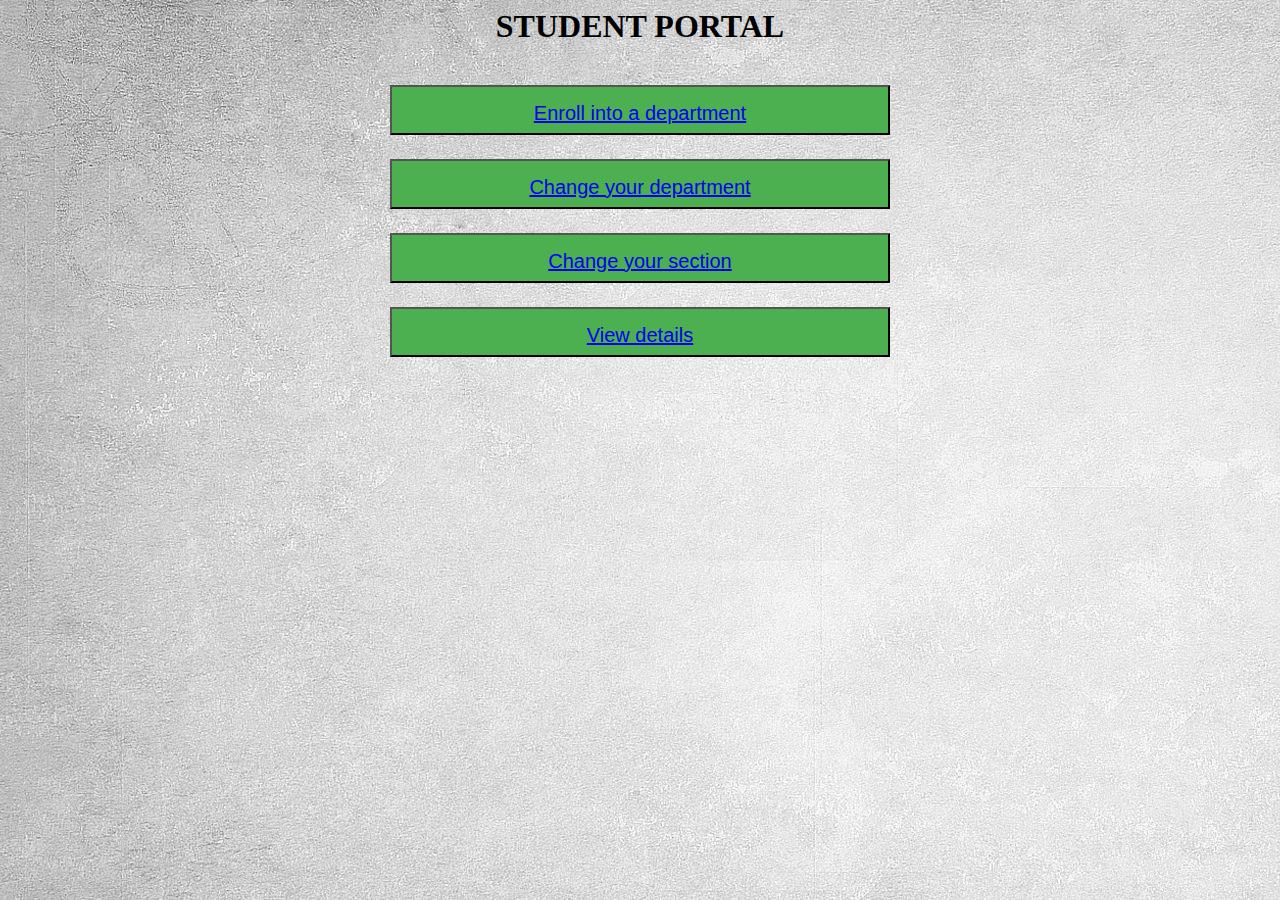
<file: milestone2/index.html>
<html lang="en">
  <head>
    <meta charset="UTF-8">
    <title>Student Portal</title>
  </head>
<body>
    <h3 align="center"><font size="6">STUDENT PORTAL</font></h3>
    <form action="/student_portal" method="POST" accept-charset="utf-8">
<br>
    <div align="center">
        <button class="button"><a href="enroll_dept.html">Enroll into a department</a></button>
    </div>
<br>
    <div align="center">
        <button class="button1"><a href="req_dept_change.html">Change your department</a></button>
    </div>
<br>
    <div align="center">
         <button class="button2"><a href="req_section_change.html">Change your section</a></button>
    </div>
<br>
    <div align="center">
      <button class="button3"><a href="view_dept_details.html">View details</a></button>
</div>
   <style>
body{
background-image:url('image1.jpg');
}

.button {
font-size: 20px;
background-color: #4CAF50;
height: 50px;
width: 500px;
margin: 3px 2px;
 padding: 15px 32px;
 }
.button1 {
font-size: 20px;
height: 50px;
width: 500px;
background-color: #4CAF50;
margin: 3px 2px;
 padding: 15px 32px;
}
.button2 {
font-size: 20px;
height: 50px;
width: 500px;
background-color: #4CAF50;
margin: 3px 2px;
 padding: 15px 32px;
}
.button3 {
font-size: 20px;
background-color: #4CAF50;
height: 50px;
width: 500px;
margin: 3px 2px;
 padding: 15px 32px;
 }
</style>
      
   </form>
   </body>
   </html>
</file>
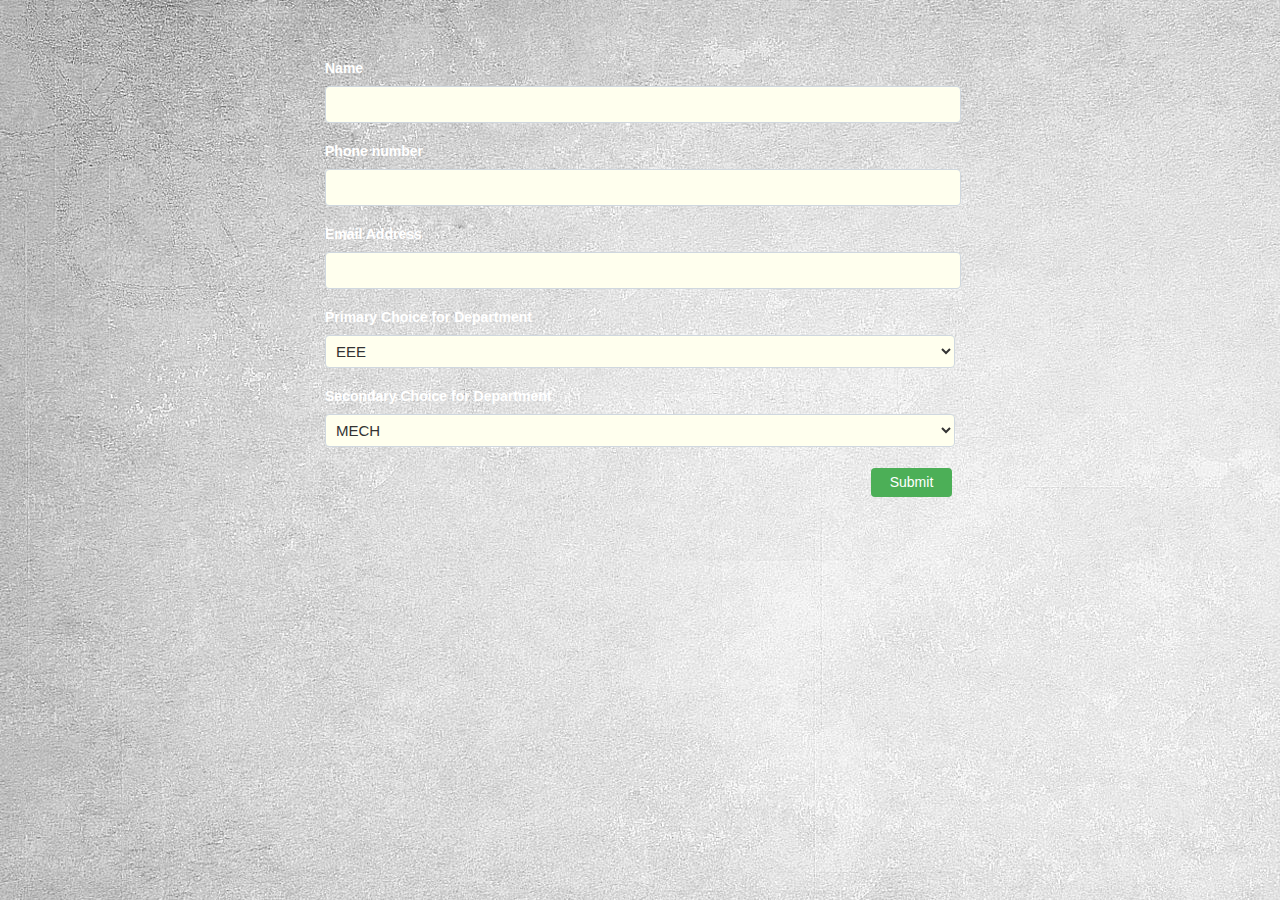
<file: module3/src/index.html>
<!DOCTYPE html>
<html>
  <head>
    <title>College Registration </title>
    <link rel="stylesheet" type="text/css" href="style.css">
  </head>
  <body >
    <form class="registration-form">
      <div class="form-group">
        <label class="sab">Name </label>
        <input type="text" name="name" required>
      </div>
      <div>
        <label class="sab">Phone number </label>
        <input type="number" name="phno" required>
      </div>
      <div>
        <label class="sab">Email Address </label>
        <input type="email" name="emailaddress" required>
      </div>
      <div>
        <label class="sab">Primary Choice for Department </label>
        <select name="department1" class="department">
          <option value="EEE">EEE</option>
          <option value="MECH">MECH</option>
          <option value="CSE">CSE</option>
          <option value="CIVIL">CIVIL</option>
        </select>
      </div>
      <div>
        <label class="sab">Secondary Choice for Department </label>
        <select name="department2" class="department">
          <option value="EEE" disabled>EEE</option>
          <option value="MECH">MECH</option>
          <option value="CSE">CSE</option>
          <option value="CIVIL">CIVIL</option>
        </select>
      </div>
      <button class="button" type="submit"> Submit </button>
    </form>
    <div id="results" class="results-section hide"></div>
    <script src="script.js"></script>
  </body>
</html>
</file>
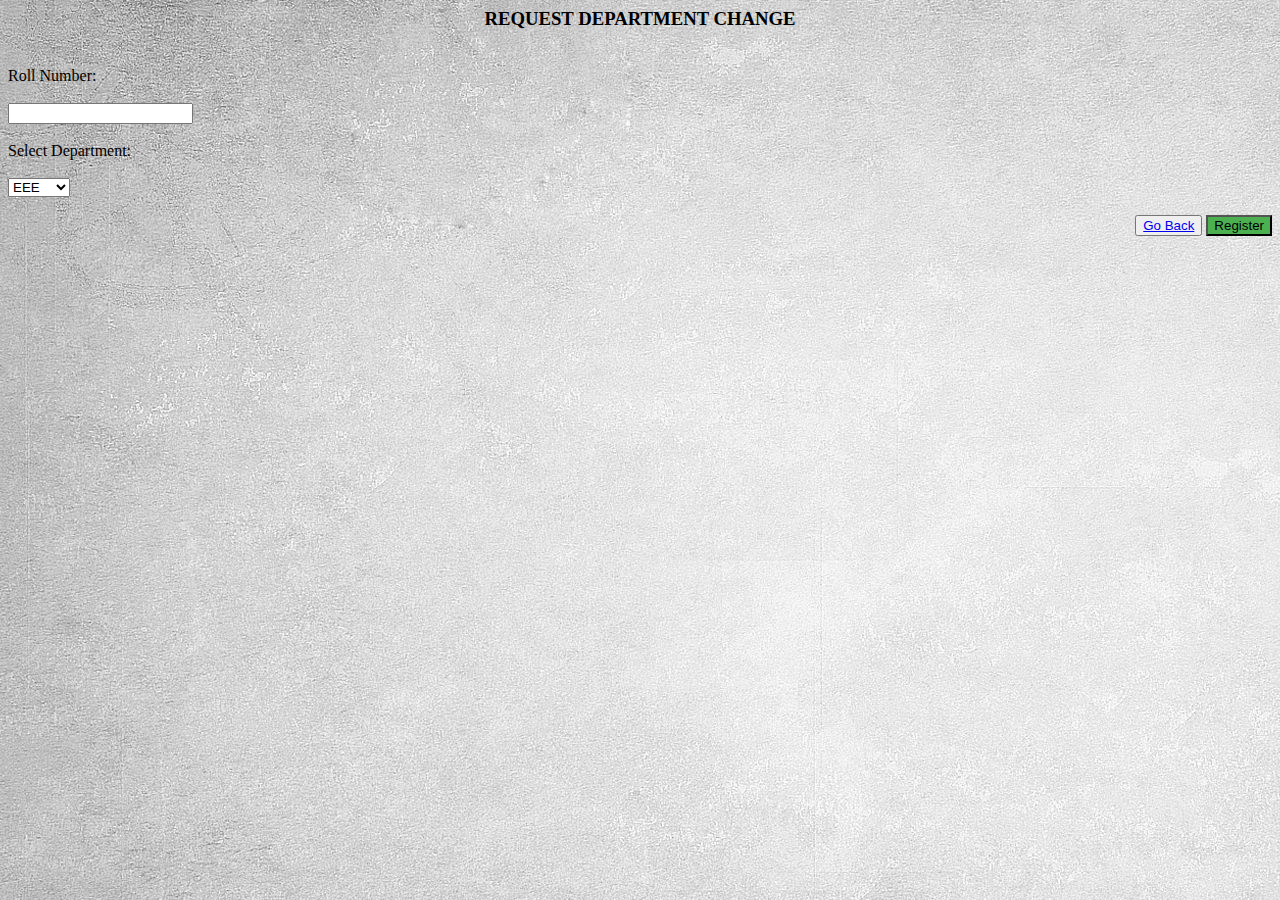
<file: milestone2/change_dept.html>
<html lang="en">
  <head>
    <meta charset="UTF-8">
    <title>Student Portal</title>
  </head>
<body>
    <h3 align="center">REQUEST DEPARTMENT CHANGE</h3>
    <form action="/student_portel_department_change" method="POST" accept-charset="utf-8">
<br>    
<div>
        <label for="rno">Roll Number:</n></label>
    </div>
<br>
     <div>
        <input type="text" id="name"/>
      </div>
<br>
     <div>
        <label for="department">Select Department:</label>
     </div>
<br>
     <div>
        <select id="department">
          <option value="electrical">EEE</option>
          <option value="computerscience">CSE</option>
          <option value="mechanical">MECH</option>
          <option value="civil">CIVIL</option>
        </select>
      </div>
<br>
      <style>
body{
background-image:url('image1.jpg');
}
.button2 {background-color: #4CAF50;}
</style>
      <div align="right">
        <button class="button"><a href="http://student_portal.html" target="_blank">Go Back</a></button>
        <button class="button button2">Register</button>
      </div>
      </form>
      </body>
      </html>
</file>
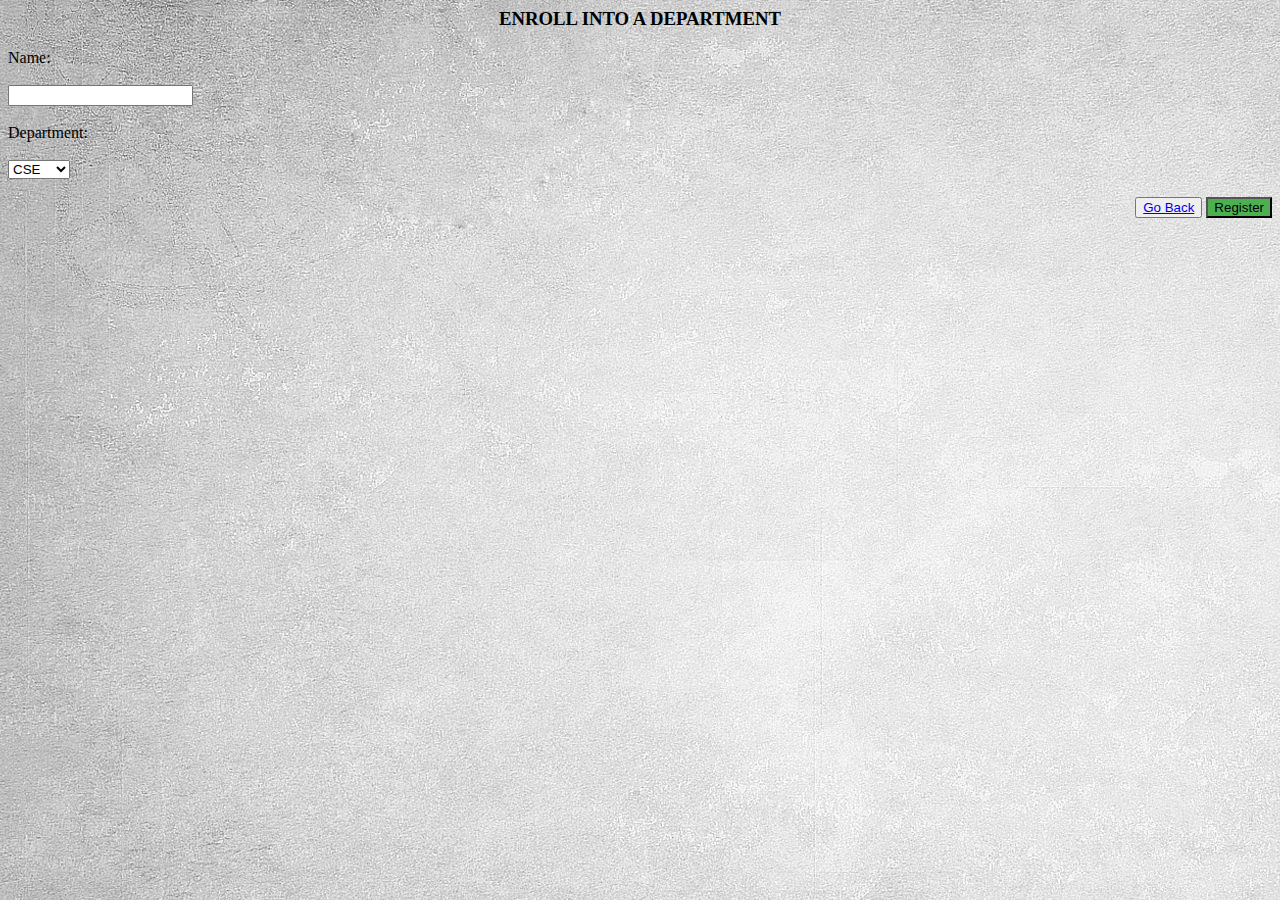
<file: milestone2/enroll_department.html>
<html lang="en">
  <head>
    <meta charset="UTF-8">
    <title>Student Portal</title>
  </head>
<body>
    <h3 align="center">ENROLL INTO A DEPARTMENT</h3>
    <form action="/student_portel_department_enroll" method="POST" accept-charset="utf-8">
    <div>
        <label for="name">Name:</n></label><br>
     </div>
<br>
     <div>
        <input type="text" id="name"/><br>
      </div>
<br>
     <div>
        <label for="department">Department:</label><br>
      </div>
<br>
<div>
</div>
     <div>
        <select id="department">
          <option value="computerscience">CSE</option>
          <option value="electrical">EEE</option>
          <option value="mechanical">MECH</option>
          <option value="civil">CIVIL</option>
        </select>
      </div>
<br>
<style>
body{
background-image:url('image1.jpg');
}
.button2 {background-color: #4CAF50;}
</style>
      <div align="right">
        <button class="button"><a href="http://student_portal.html" target="_blank">Go Back</a></button>
        <button class="button button2">Register</button>
      </div>
      </form>
      </body>
      </html>
</file>
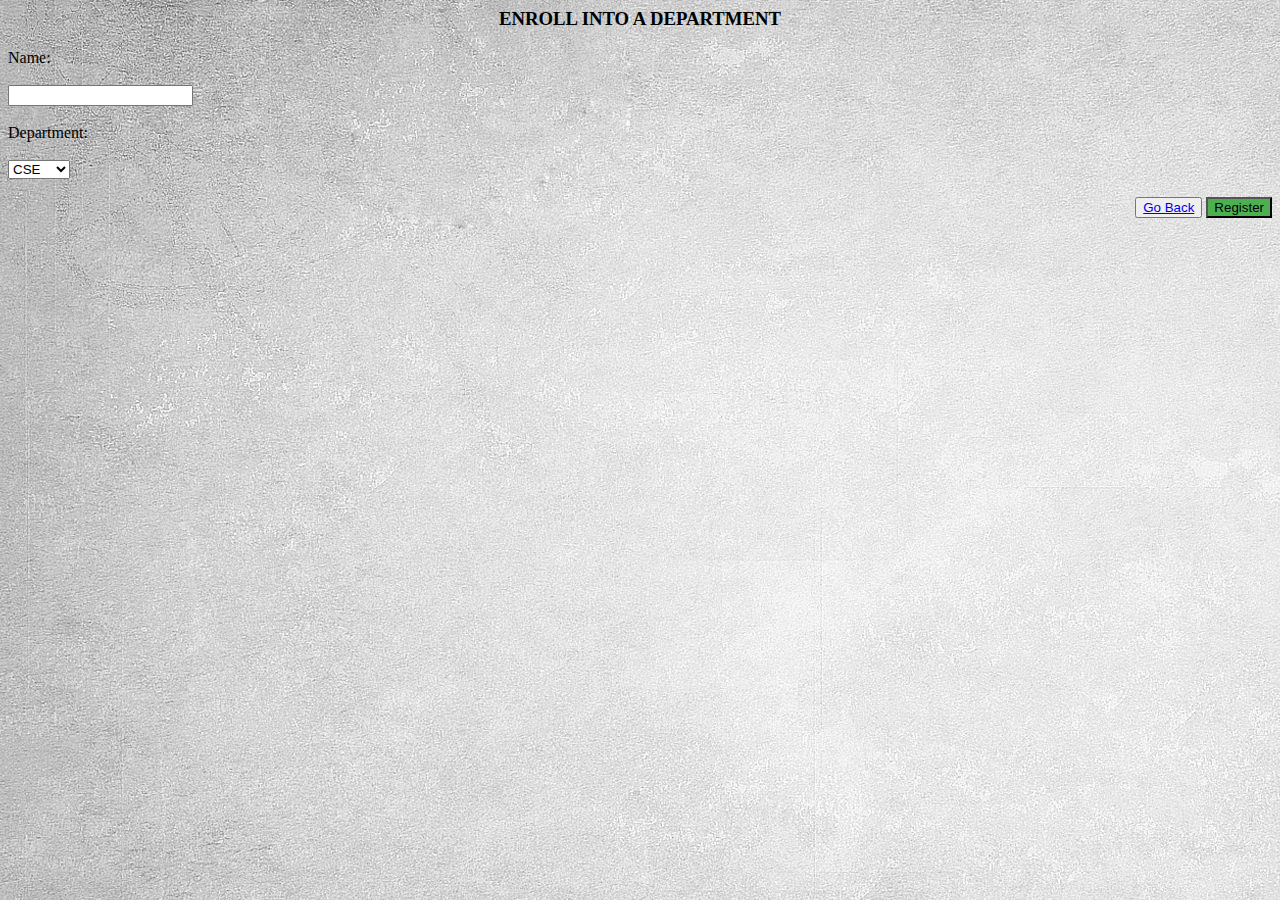
<file: milestone2/enroll_dept.html>
<html lang="en">
  <head>
    <meta charset="UTF-8">
    <title>Student Portal</title>
  </head>
<body>
    <h3 align="center">ENROLL INTO A DEPARTMENT</h3>
    <form action="/enroll_dept" method="POST" accept-charset="utf-8">
    <div>
        <label for="name">Name:</n></label><br>
     </div>
<br>
     <div>
        <input type="text" id="name"/><br>
      </div>
<br>
     <div>
        <label for="department">Department:</label><br>
      </div>
<br>
<div>
</div>
     <div>
        <select id="department">
          <option value="computerscience">CSE</option>
          <option value="electrical">EEE</option>
          <option value="mechanical">MECH</option>
          <option value="civil">CIVIL</option>
        </select>
      </div>
<br>
<style>
body{
background-image:url('image1.jpg');
}
.button2 {
background-color: #4CAF50;
}
</style>
      <div align="right">
        <button class="button"><a href="index.html">Go Back</a></button>
        <button class="button button2">Register</button>
      </div>
      </form>
      </body>
      </html>
</file>
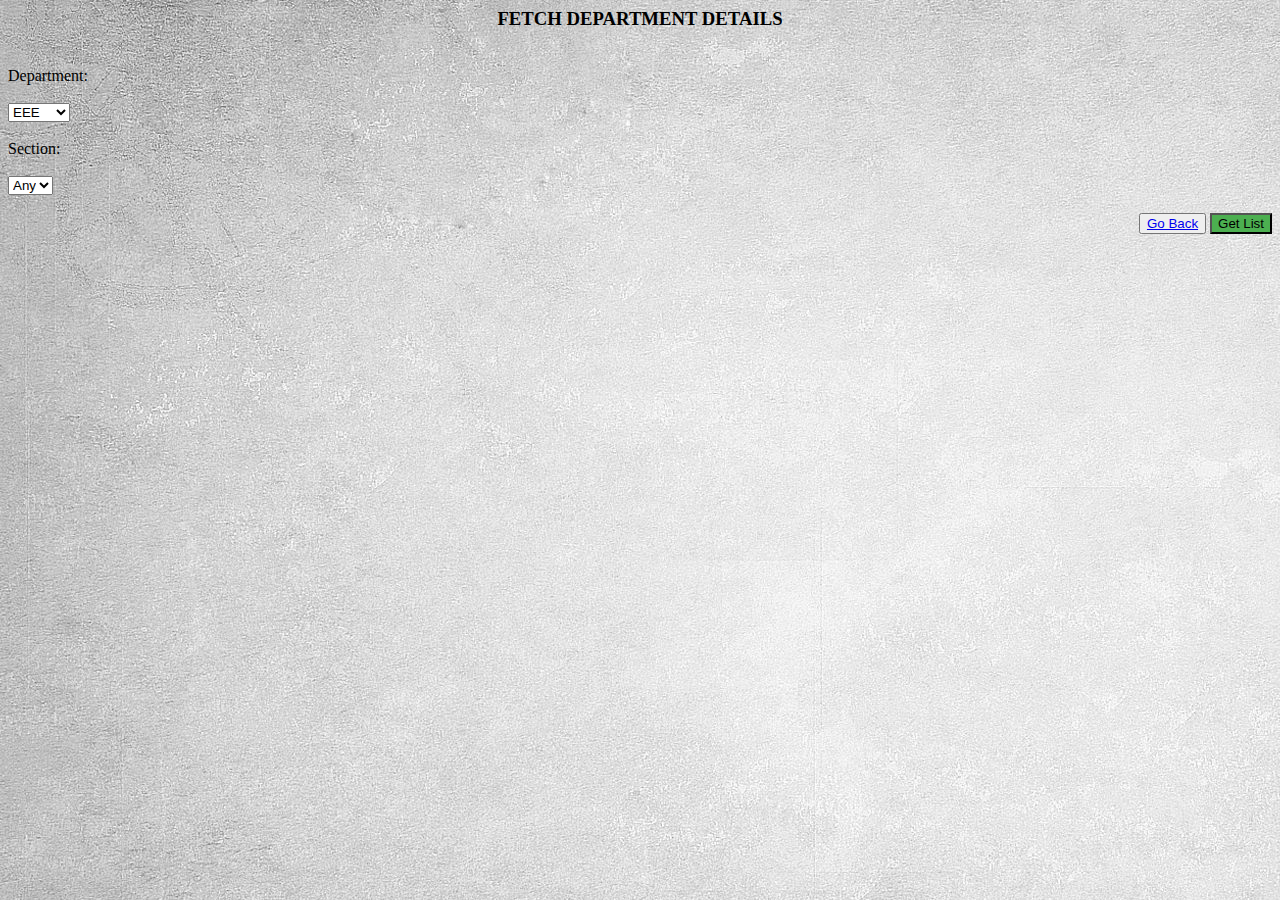
<file: milestone2/fetch_dept_details.html>
<html lang="en">
  <head>
    <meta charset="UTF-8">
    <title>STUDENT PORTAL</title>
  </head>
<body>
    <h3 align="center">FETCH DEPARTMENT DETAILS</h3>
    <br>
<form action="/fetch_dept_details" method="POST" accept-charset="utf-8">
    <div>
        <label for="department">Department:</label>
    </div>
<br>
    <div>
        <select id="department">
          <option value="electrical">EEE</option>
          <option value="computerscience">CSE</option>
          <option value="mechanical">MECH</option>
          <option value="civil">CIVIL</option>
        </select>
      </div>
<br>
      <div>
      <label for="section">Section:</label>
      </div>
<br>
      <div>
        <select id="section_select">
          <option value="any">Any</option>
          <option value="a_section">A</option>
          <option value="b_section">B</option>
          <option value="c_section">C</option>
        </select>
      </div>
<br>
       <style>
body{
background-image:url('image1.jpg');
}
.button2 {background-color: #4CAF50;}
</style>
      <div align="right">
        <button class="button"><a href="index.html">Go Back</a></button>
        <button class="button button2">Get List</button>
      </div> 
      </form>
      </body>
      </html>
</file>
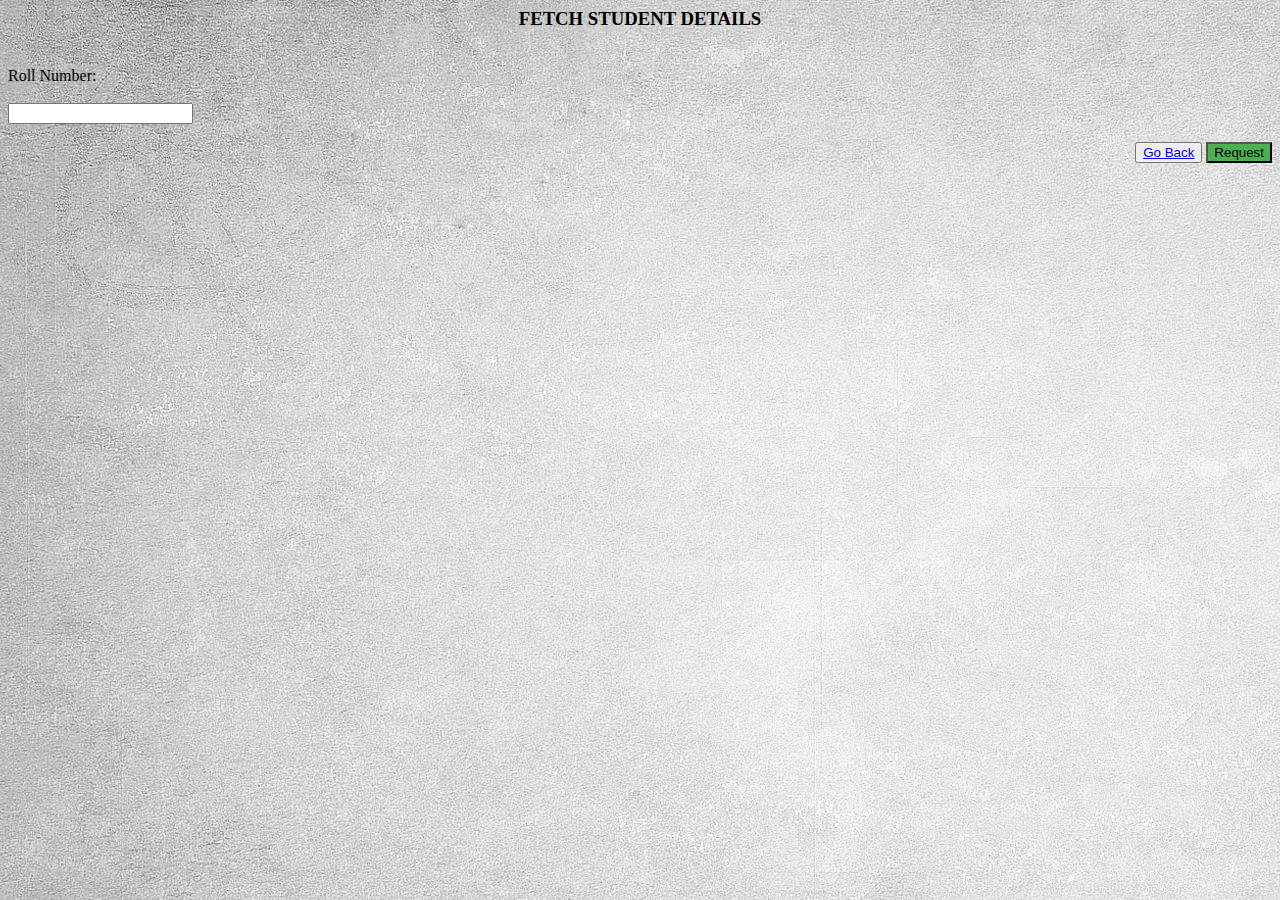
<file: milestone2/fetch_student_details.html>
<html lang="en">
  <head>
    <meta charset="UTF-8">
    <title>Student Portal</title>
  </head>
<body>
    <h3 align="center">FETCH STUDENT DETAILS</h3>
    <form action="/fetch_student_details" method="POST" accept-charset="utf-8">
    <br>
    <div>
    <label for="rno">Roll Number:</n></label>
    </div>
<br>
    <div>
        <input type="text" id="name"/>
    </div>
    <style>
body{
background-image:url('image1.jpg');
}
.button2 {background-color: #4CAF50;}
</style>
<br>
      <div align="right">
        <button class="button"><a href="http://student_portal.html" target="_blank">Go Back</a></button>
        <button class="button button2">Request</button>
      </div>
      </form>
      </body>
      </html>
</file>
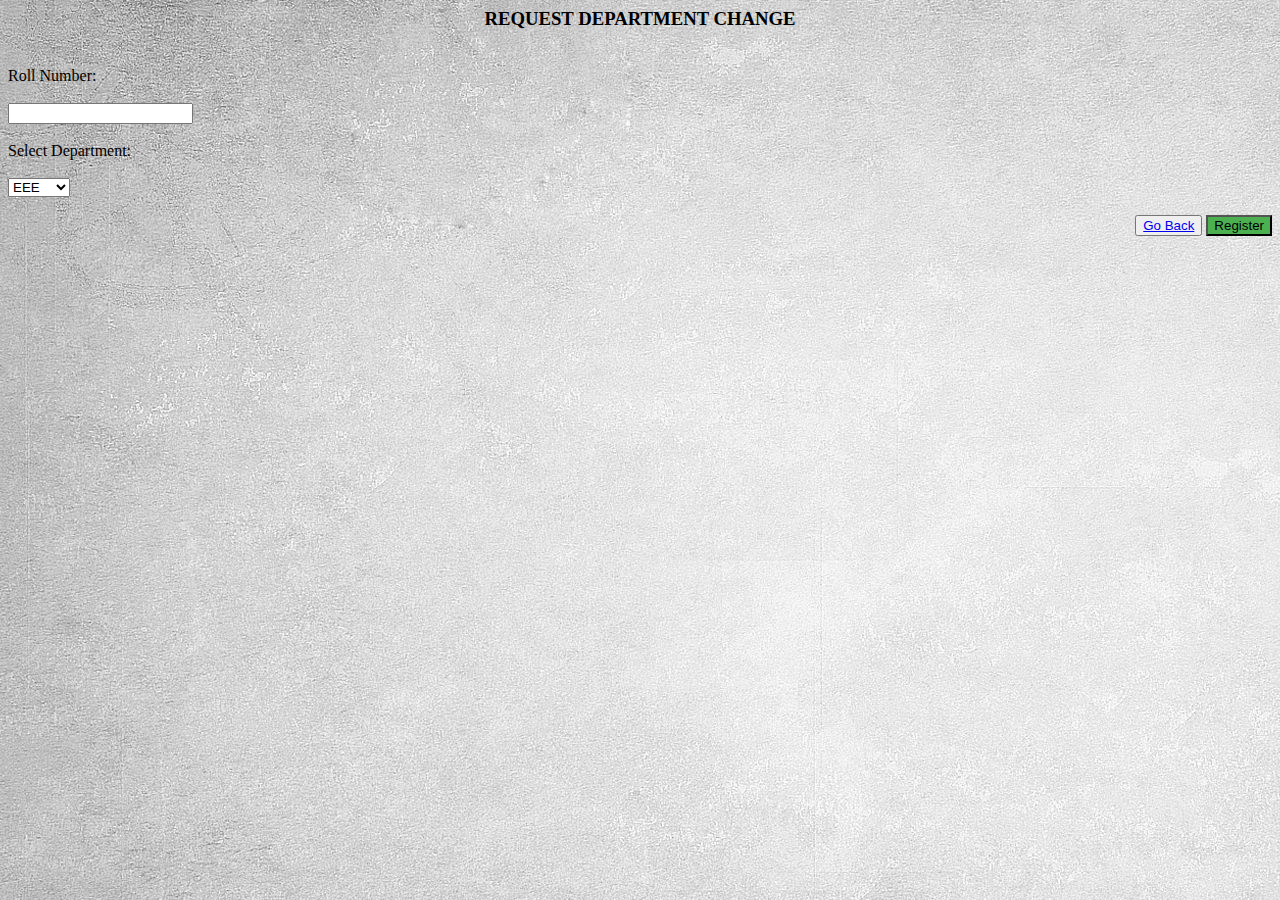
<file: milestone2/req_dept_change.html>
<html lang="en">
  <head>
    <meta charset="UTF-8">
    <title>Student Portal</title>
  </head>
<body>
    <h3 align="center">REQUEST DEPARTMENT CHANGE</h3>
    <form action="/student_portel_department_change" method="POST" accept-charset="utf-8">
<br>    
<div>
        <label for="rno">Roll Number:</n></label>
    </div>
<br>
     <div>
        <input type="text" id="name"/>
      </div>
<br>
     <div>
        <label for="department">Select Department:</label>
     </div>
<br>
     <div>
        <select id="department">
          <option value="electrical">EEE</option>
          <option value="computerscience">CSE</option>
          <option value="mechanical">MECH</option>
          <option value="civil">CIVIL</option>
        </select>
      </div>
<br>
      <style>
body{
background-image:url('image1.jpg');
}
.button2 {background-color: #4CAF50;}
</style>
      <div align="right">
        <button class="button"><a href="index.html">Go Back</a></button>
        <button class="button button2">Register</button>
      </div>
      </form>
      </body>
      </html>
</file>
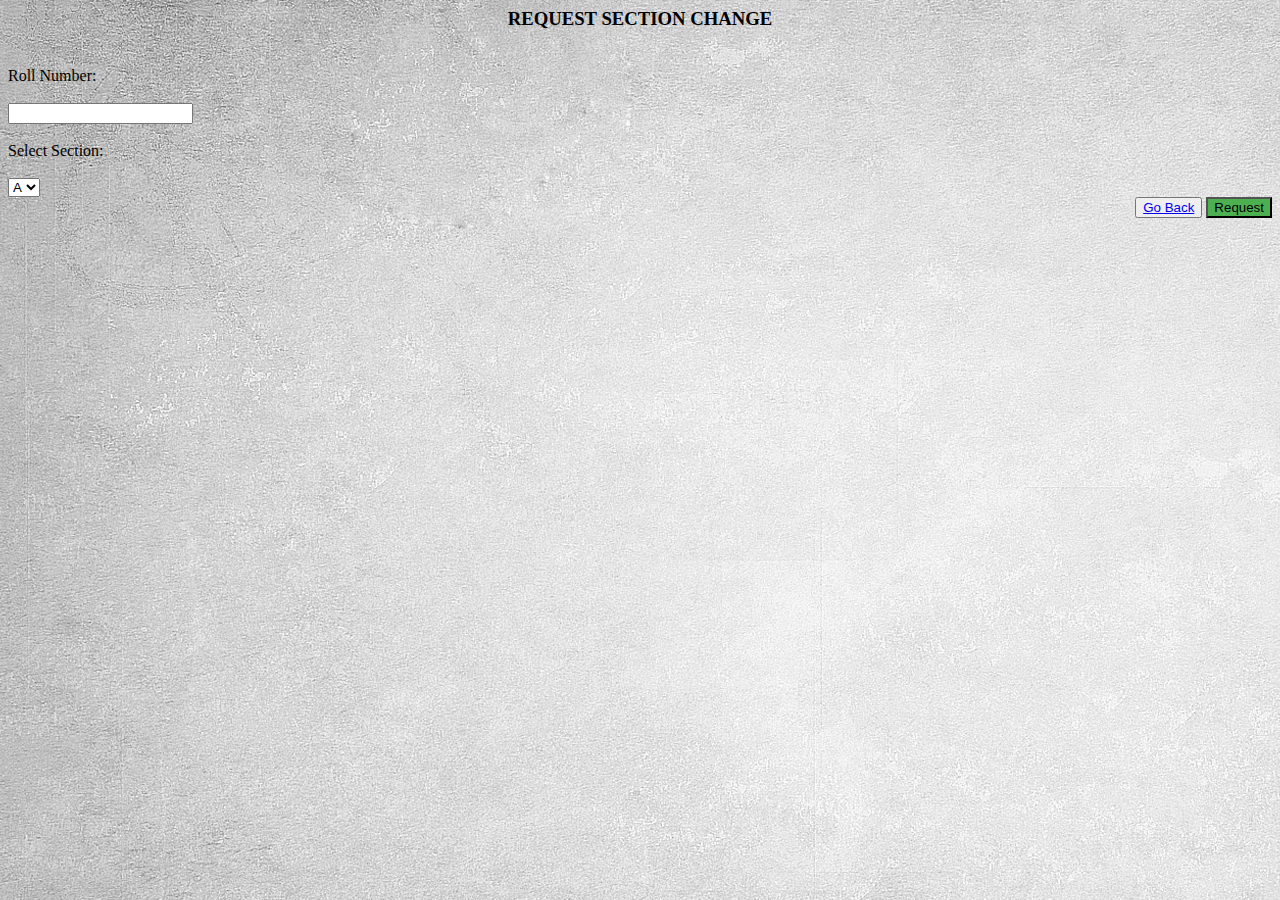
<file: milestone2/req_section_change.html>
<html lang="en">
  <head>
    <meta charset="UTF-8">
    <title>Student Portal</title>
  </head>
<body>
    <h3 align="center">REQUEST SECTION CHANGE</h3>
    <form action="/student_portel_section_change" method="POST" accept-charset="utf-8">
<br>    
<div>
        <label for="rno">Roll Number:</n></label>
    </div>
<br>
    <div>
        <input type="text" id="name"/>
      </div>
<br>
     <div>
        <label for="section">Select Section:</label>
      </div>
<br>
      <div>
        <select id="section_select">   
          <option value="a_section">A</option>
          <option value="b_section">B</option>
          <option value="c_section">C</option>
        </select>
      </div>
     <style>
body{
background-image:url('image1.jpg');
}
.button2 {background-color: #4CAF50;}
</style>
      <div align="right">
        <button class="button"><a href="index.html">Go Back</a></button>
        <button class="button button2">Request</button>
      </div>
      </form>
      </body>
      </html>
</file>
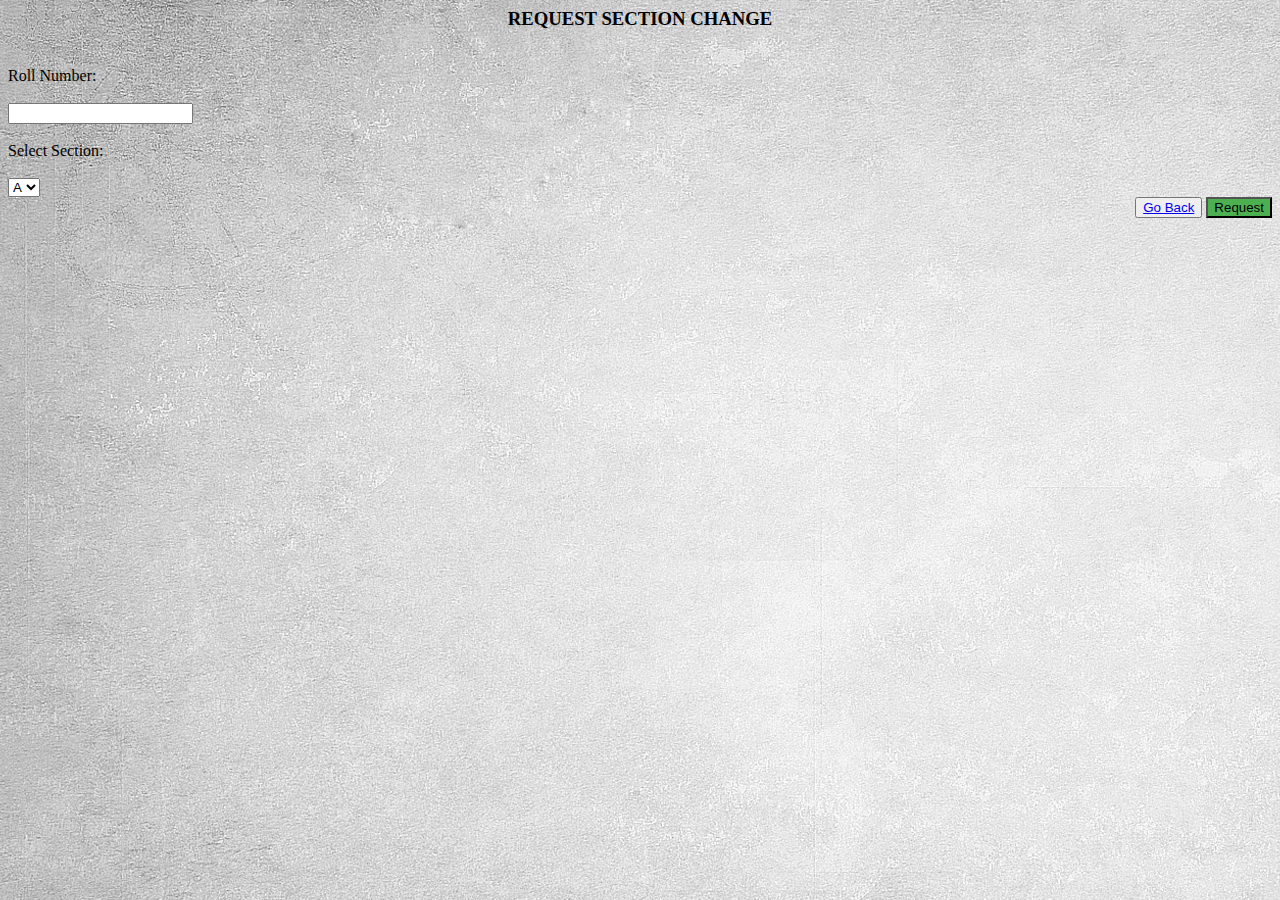
<file: milestone2/section_change.html>
<html lang="en">
  <head>
    <meta charset="UTF-8">
    <title>Student Portal</title>
  </head>
<body>
    <h3 align="center">REQUEST SECTION CHANGE</h3>
    <form action="/student_portel_section_change" method="POST" accept-charset="utf-8">
<br>    
<div>
        <label for="rno">Roll Number:</n></label>
    </div>
<br>
    <div>
        <input type="text" id="name"/>
      </div>
<br>
     <div>
        <label for="section">Select Section:</label>
      </div>
<br>
      <div>
        <select id="section_select">   
          <option value="a_section">A</option>
          <option value="b_section">B</option>
          <option value="c_section">C</option>
        </select>
      </div>
     <style>
body{
background-image:url('image1.jpg');
}
.button2 {background-color: #4CAF50;}
</style>
      <div align="right">
        <button class="button"><a href="http://student_portal.html" target="_blank">Go Back</a></button>
        <button class="button button2">Request</button>
      </div>
      </form>
      </body>
      </html>
</file>
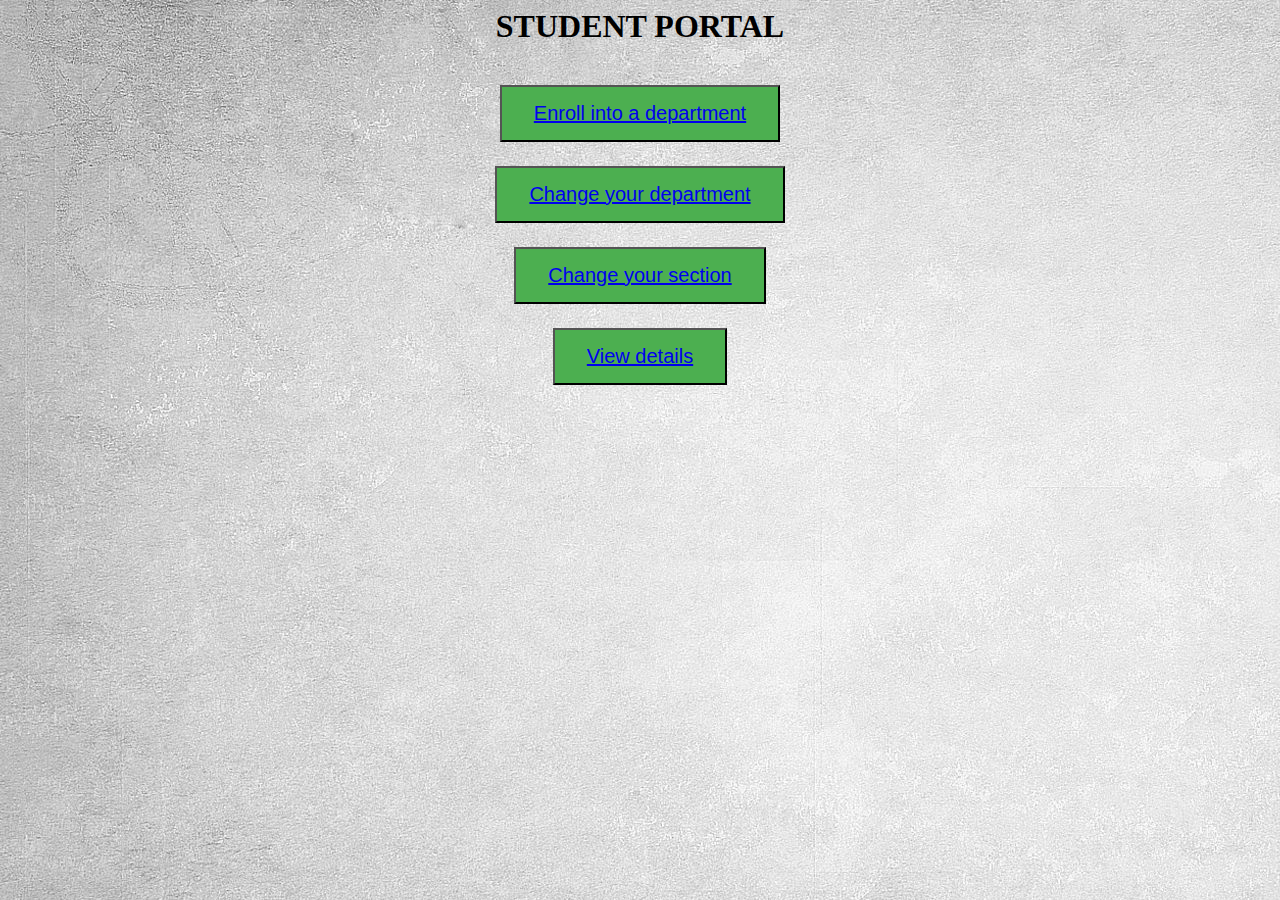
<file: milestone2/student_portal.html>
<html lang="en">
  <head>
    <meta charset="UTF-8">
    <title>Student Portal</title>
  </head>
<body>
    <h3 align="center"><font size="6">STUDENT PORTAL</font></h3>
    <form action="/student_portal" method="POST" accept-charset="utf-8">
<br>
    <div align="center">
        <button class="button"><a href="http://enroll_deartment.html" target="_blank">Enroll into a department</a></button>
    </div>
<br>
    <div align="center">
        <button class="button1"><a href="http://change_dept.html" target="_blank">Change your department</a></button>
    </div>
<br>
    <div align="center">
         <button class="button2"><a href="http://section_change.html" target="_blank">Change your section</a></button>
    </div>
<br>
    <div align="center">
      <button class="button3"><a href="http://view_details.html" target="_blank">View details</a></button>
</div>
   <style>
body{
background-image:url('image1.jpg');
}

.button {
font-size: 20px;
background-color: #4CAF50;
margin: 3px 2px;
 padding: 15px 32px;
 }
.button1 {
font-size: 20px;
background-color: #4CAF50;
margin: 3px 2px;
 padding: 15px 32px;
}
.button2 {
font-size: 20px;
background-color: #4CAF50;
margin: 3px 2px;
 padding: 15px 32px;
}
.button3 {
font-size: 20px;
background-color: #4CAF50;
margin: 3px 2px;
 padding: 15px 32px;
 }
</style>
      
   </form>
   </body>
   </html>
</file>
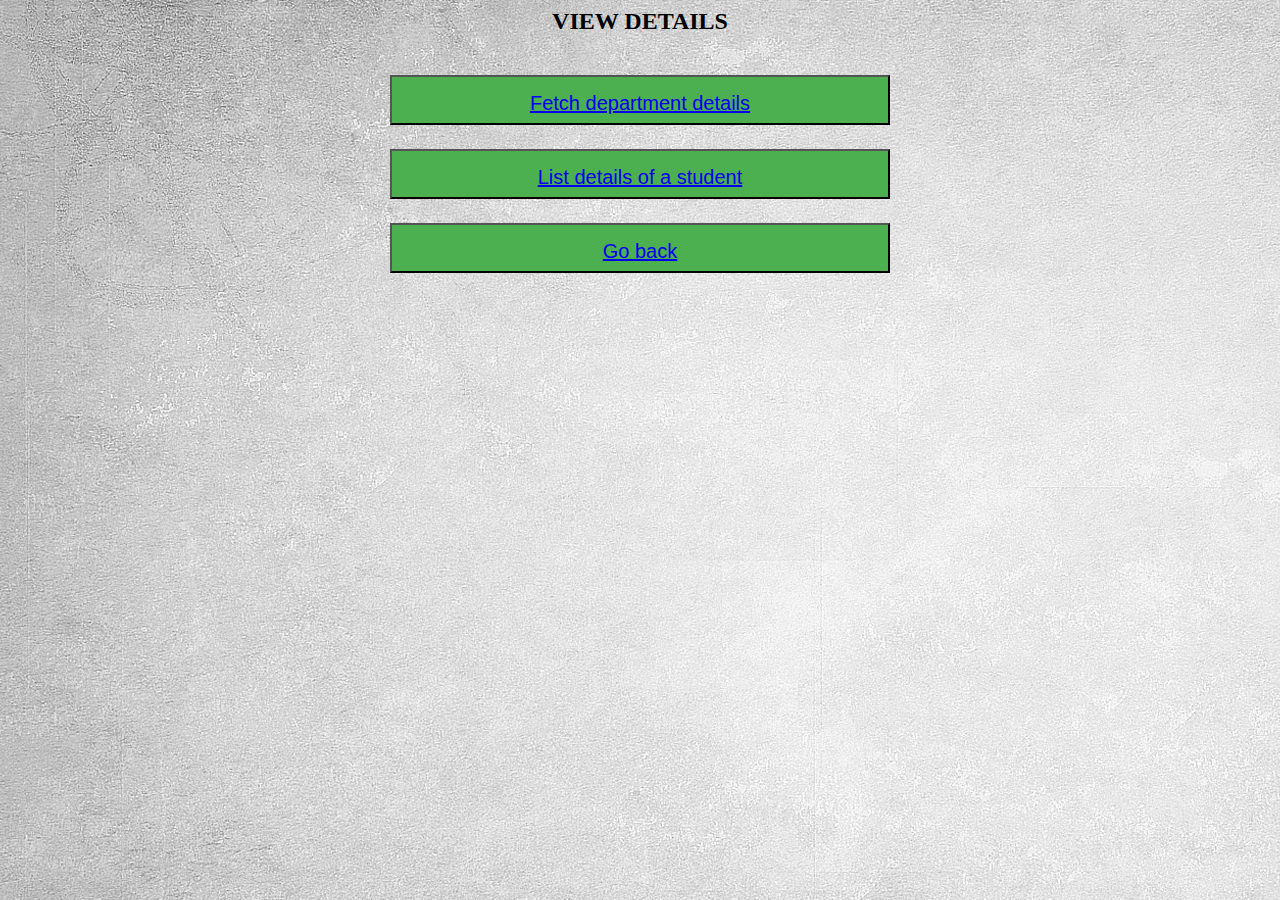
<file: milestone2/view_dept_details.html>
<html lang="en">
  <head>
    <meta charset="UTF-8">
    <title>Student Portal</title>
  </head>
<body>
    <h3 align="center"><font size="5">VIEW DETAILS</font></h3>
 <form action="/view_details" method="POST" accept-charset="utf-8">
<br> 
   <div align="center">
       <button class="button"><a href="fetch_dept_details.html">Fetch department details</a></button>
    </div>
<br>
    <div align="center">
        <button class="button1"><a href="view_student_details.html">List details of a student</a></button>
    </div>
<br>
    <div align="center">
        <button class="button2"><a href="index.html">Go back</a></button>
    </div>
 <style>
body{
background-image:url('image1.jpg');
}

.button {
font-size: 20px;
background-color: #4CAF50;
width: 500px;
height: 50px;
margin: 3px 2px;
 padding: 15px 32px;
 }
.button1 {
font-size: 20px;
width: 500px;
height: 50px;
background-color: #4CAF50;
margin: 3px 2px;
 padding: 15px 32px;
}
.button2 {
font-size: 20px;
width: 500px;
height: 50px;
background-color: #4CAF50;
margin: 3px 2px;
 padding: 15px 32px;
}
</style>
        
   
   </form>
   </body>
   </html>
</file>
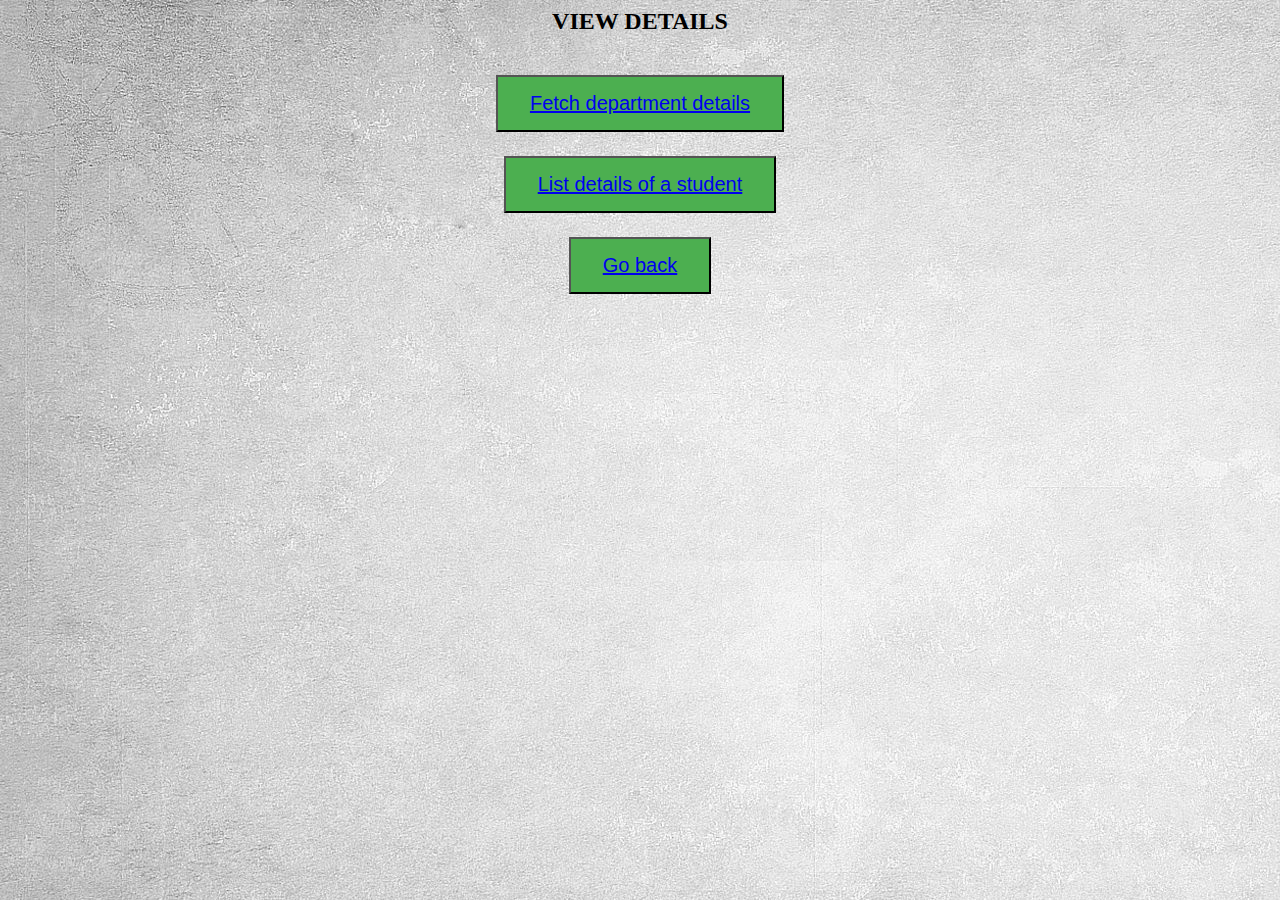
<file: milestone2/view_details.html>
<html lang="en">
  <head>
    <meta charset="UTF-8">
    <title>Student Portal</title>
  </head>
<body>
    <h3 align="center"><font size="5">VIEW DETAILS</font></h3>
 <form action="/view_details" method="POST" accept-charset="utf-8">
<br> 
   <div align="center">
       <button class="button"><a href="http://fetch_dept_details.html" target="_blank">Fetch department details</a></button>
    </div>
<br>
    <div align="center">
        <button class="button1"><a href="http://fetch_student_details.html" target="_blank">List details of a student</a></button>
    </div>
<br>
    <div align="center">
        <button class="button2"><a href="http://student_portal.html" target="_blank">Go back</a></button>
    </div>
 <style>
body{
background-image:url('image1.jpg');
}

.button {
font-size: 20px;
background-color: #4CAF50;
margin: 3px 2px;
 padding: 15px 32px;
 }
.button1 {
font-size: 20px;
background-color: #4CAF50;
margin: 3px 2px;
 padding: 15px 32px;
}
.button2 {
font-size: 20px;
background-color: #4CAF50;
margin: 3px 2px;
 padding: 15px 32px;
}
</style>
        
   
   </form>
   </body>
   </html>
</file>
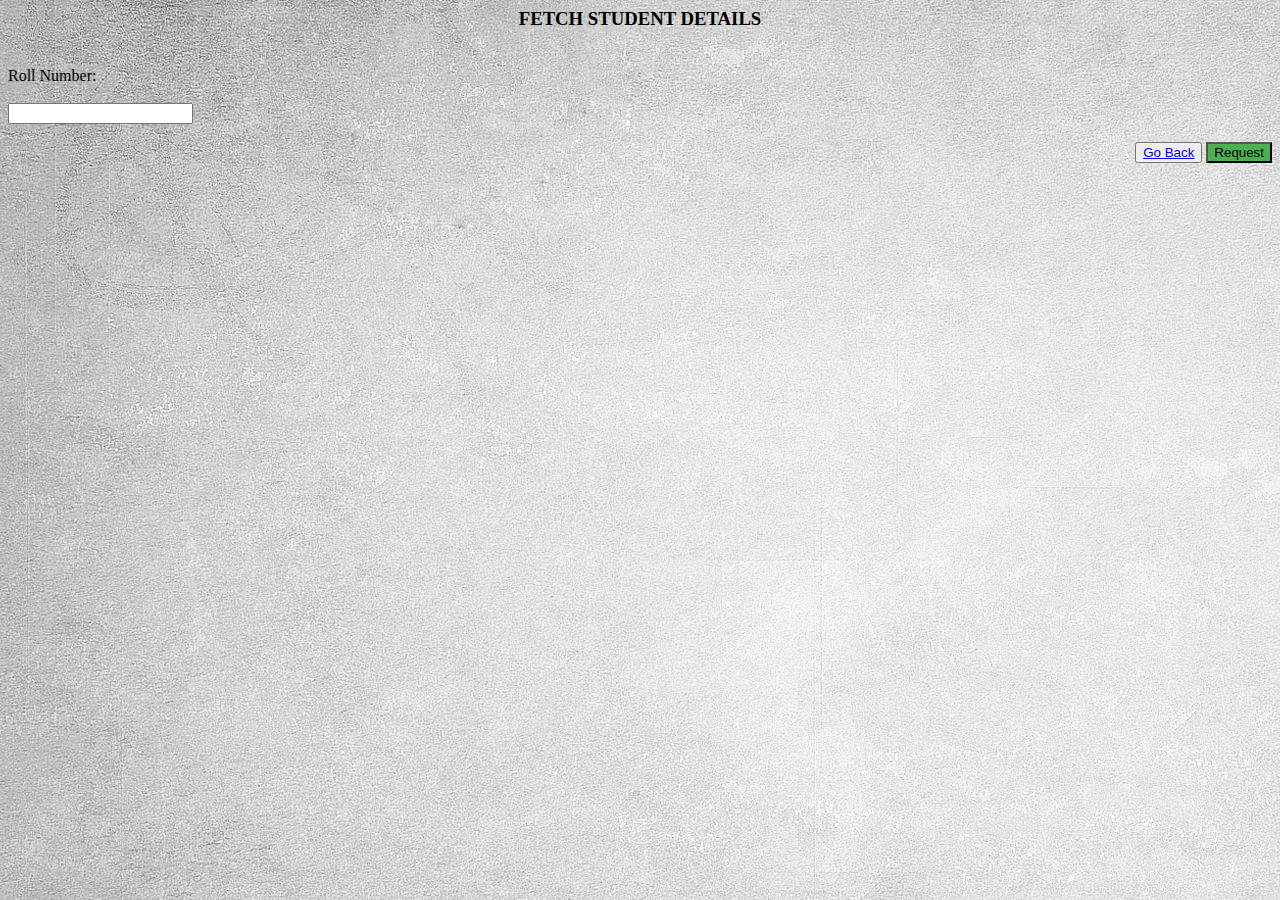
<file: milestone2/view_student_details.html>
<html lang="en">
  <head>
    <meta charset="UTF-8">
    <title>Student Portal</title>
  </head>
<body>
    <h3 align="center">FETCH STUDENT DETAILS</h3>
    <form action="/fetch_student_details" method="POST" accept-charset="utf-8">
    <br>
    <div>
    <label for="rno">Roll Number:</n></label>
    </div>
<br>
    <div>
        <input type="text" id="name"/>
    </div>
    <style>
body{
background-image:url('image1.jpg');
}
.button2 {background-color: #4CAF50;}
</style>
<br>
      <div align="right">
        <button class="button"><a href="index.html">Go Back</a></button>
        <button class="button button2">Request</button>
      </div>
      </form>
      </body>
      </html>
</file>
<file: module3/src/style.css>
body{
  font-family: -apple-system,BlinkMacSystemFont,"Segoe UI",Roboto,Oxygen-Sans,Ubuntu,Cantarell,"Helvetica Neue",sans-serif;
  background-image: url("image1.jpg");
  width: 630px;
  margin: 40px auto;

}
.sab{
	color:#fff
}
select {
  background: #fff;
  border: #000;
  font-size: 15px;
  height: 30px;
  padding: 6px;
  color: #333
}
.button {
  background-color: #4CAF57;
  color: white;
  text-align: center;
  text-decoration: none;
  display: inline-block;
  font-size: 15px;
  cursor: pointer;
  margin: 21px 3px;
  float: right;
  font-size: 14px;
  padding: 6px 16px 7px;
  border: none;
  border-radius: 4px;
  outline: 0;
  color: #fff;
  min-width: 81px;
  -webkit-font-smoothing: antialiased;
}

.form-details {
  margin-bottom: 20px;
}
label {
  font-size: 14px;
  color: #475867;
  font-weight: 600;
  margin: 20px 0 5px;
  display: inline-block;
}
input:not([type='submit']), select {
  width: 100%;
  border: 1px solid #cfd7df;
  margin: 5px 0 0;
  border-radius: 4px;
  resize: none;
  background-color: #ffe;
  box-shadow: none;
  min-height: 33px;
}

.hide {
  display: none;
}

.results-section {
  clear: both;
  border: 1px solid #eee;
  border-radius: 5px;
  margin-top: 21px;
  padding: 17px;
  color:#ffe
}

.result-item {
  margin: 5px;
}
</file>
